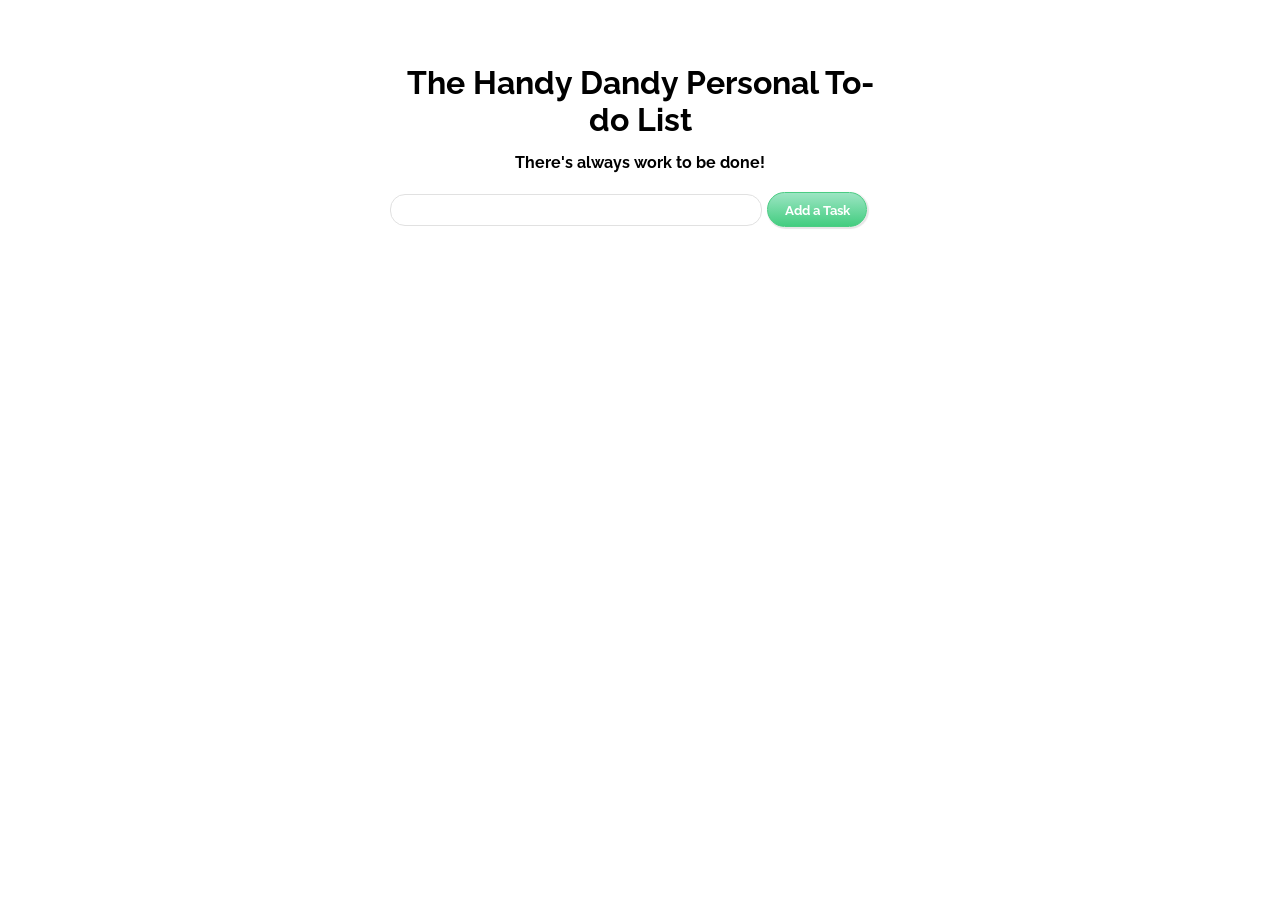
<file: javascript/index.html>
<!DOCTYPE html>
<head>
    <title>To-do App</title>
    <link href="https://fonts.googleapis.com/css?family=Raleway:400,200italic" rel="stylesheet" type="text/css">
    <link href="css/main.css" rel="stylesheet" type="text/css">
</head>

<body>
    <div id="wrapper">
      <h1>The Handy Dandy Personal To-do List</h1>
      <h4>There's always work to be done!</h4>
      <form>
        <input id="entry"><button id="add">Add a Task</button>
      </form>
      
      <div id="items"></div>
    </div>
    <script src="js/todo.js"></script>
</body>
</html>
</file>
<file: javascript/css/main.css>
* {
  margin: 0;
  padding: 0;
  font-family: 'Raleway', Helvetica, sans-serif;
}

*:focus {
  outline: none;
}

input {
  width: 350px;
  height: 10px;
  padding: 10px;
  border-radius: 15px;
    -webkit-border-radius: 15px;
    -moz-border-radius: 15px;
  border: 1px solid #E1E1E1;
}


h1, h4 {
  text-align: center;
  margin: 0 0 15px 0;
}

ul {
  list-style: none;
}

#wrapper {
  max-width: 500px;
  margin: 5% auto;
}

#add {
  width: 100px;
  height: 35px;
  background: #43CD80;
    background: -moz-linear-gradient(top, #9ce5c3 0%, #43cd80 100%);
    background: -webkit-linear-gradient(top, #9ce5c3 0%, #43cd80 100%);
    background: linear-gradient(to bottom, #9ce5c3 0%,#43cd80 100%);
  margin: 1%;
  border-radius: 30px;
    -web-kit-border-radius: 30px;
    -moz-border-radius:  30px;
  border: 1px solid #4BCC83;
  color: #FFFFFF;
  font-weight: bold;
  box-shadow: 1px 1px 1px 1px rgba(0,0,0,0.1);
    -moz-box-shadow: 1px 1px 1px 1px rgba(0,0,0,0.1);
    -webkit-box-shadow: 1px 1px 1px 1px rgba(0,0,0,0.1);
}

#clear {
  font-size: 0.9em;
  font-style: italic;
}

#items {
  margin: 4%;
}

.todoItem:hover{
  font-weight: bold;
  cursor: pointer;
}

.strikethrough {
  text-decoration: line-through;
}
</file>
